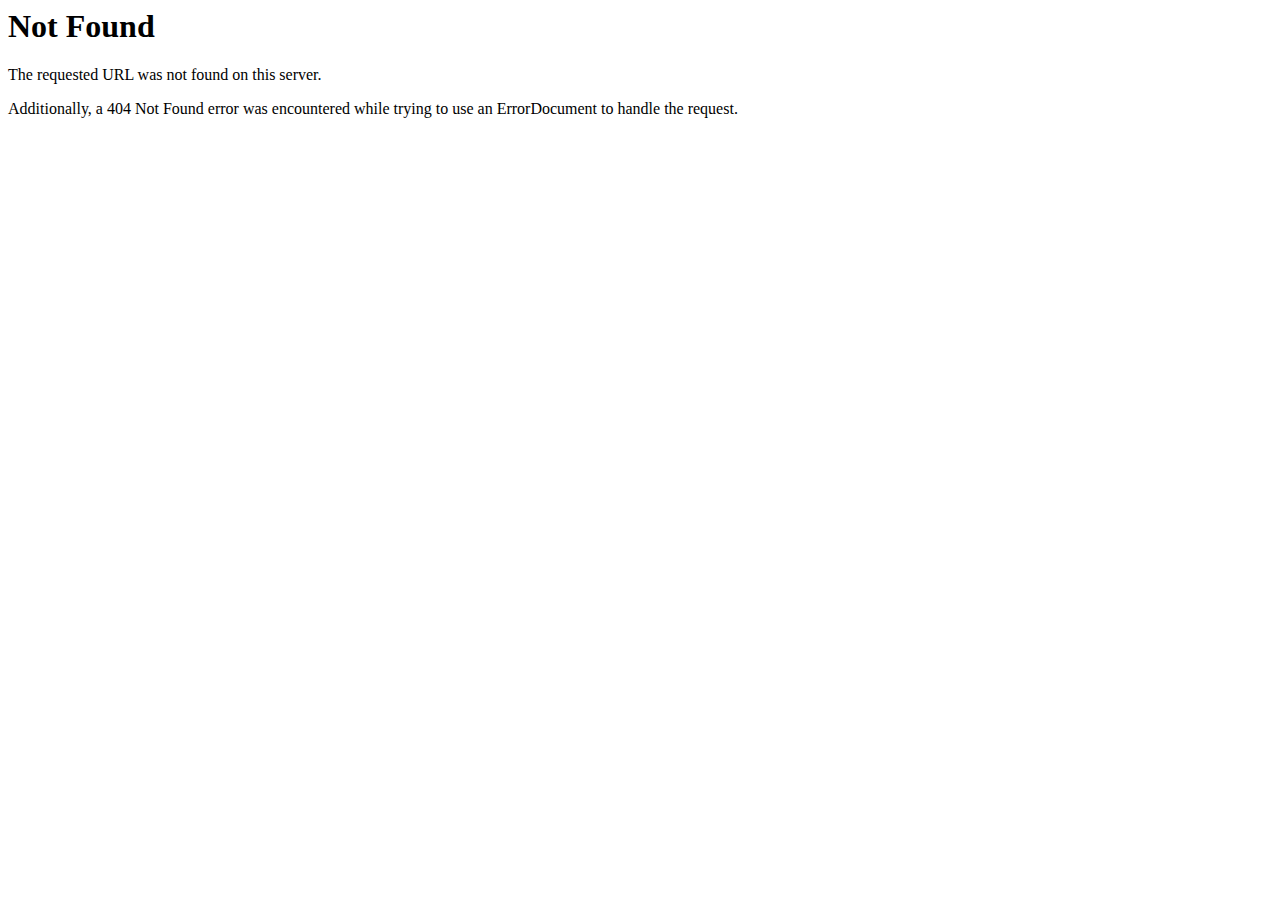
<file: public/css/main.html>
<!DOCTYPE HTML PUBLIC "-//IETF//DTD HTML 2.0//EN">
<html><head>
<title>404 Not Found</title>
</head><body>
<h1>Not Found</h1>
<p>The requested URL was not found on this server.</p>
<p>Additionally, a 404 Not Found
error was encountered while trying to use an ErrorDocument to handle the request.</p>
</body></html>
</file>
